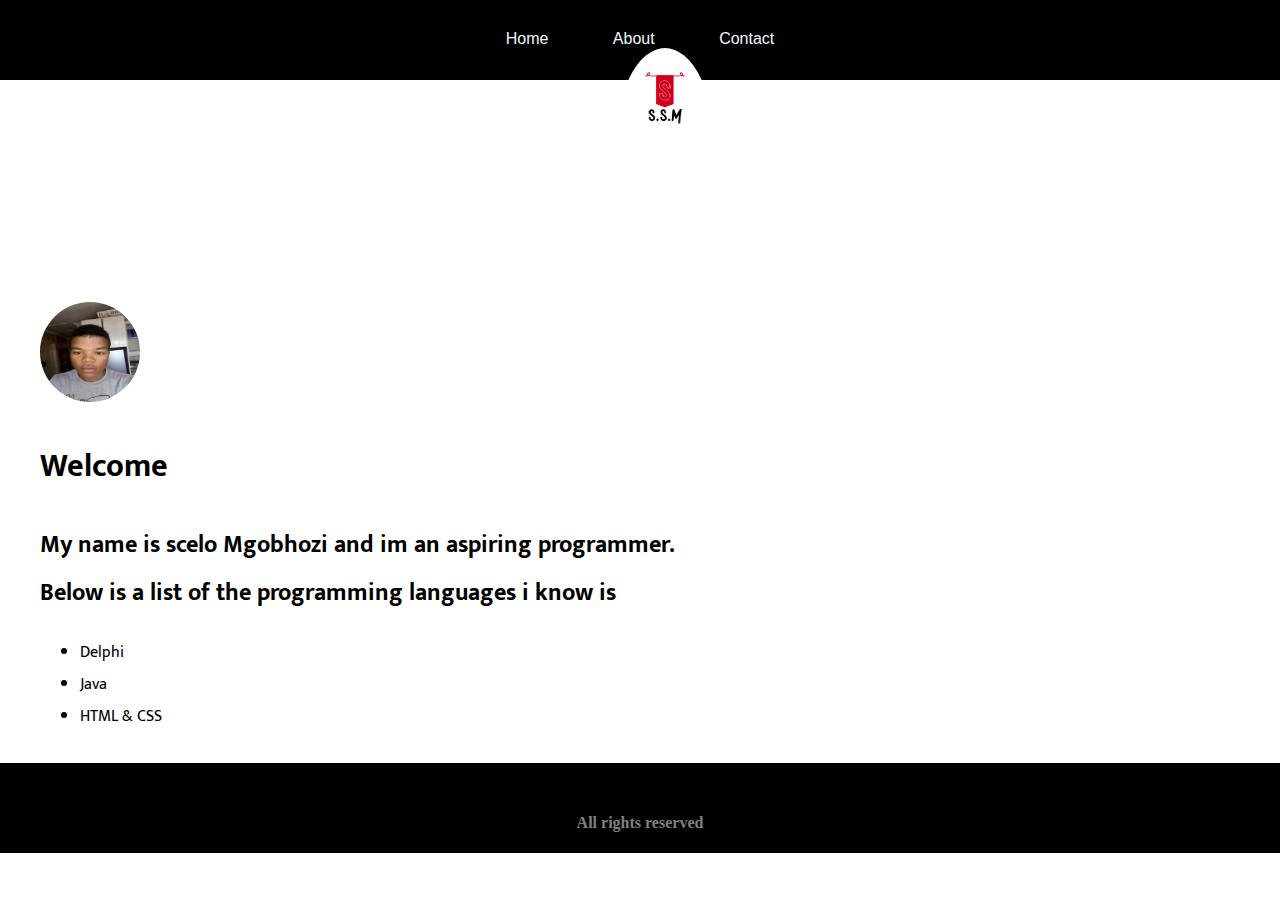
<file: index.html>
<!DOCTYPE html>
<html lang="en">
<head>
    <meta charset="UTF-8">
    <meta name="viewport" content="width=device-width, initial-scale=1.0">
    <meta http-equiv="X-UA-Compatible" content="ie=edge">
    <title>The site</title>
    <link rel="icon" href="css/favicon.ico">
    <link rel="stylesheet" href="css/styles.css">
    <link href="https://fonts.googleapis.com/css2?family=Mukta&display=swap" rel="stylesheet">
    
</head>
<body>
    <div class="Navigator">
     <nav>
      <a href="index.html"> Home</a>
      <a href="about.html"> About</a>
      <a href="contact.html"> Contact</a>
      
     </nav>
     <img class="Logo" src="css/logo_size.jpg" alt="Sicelo Mgobhozi">
    </div>
    <div class="container-body">

            <img class="sicelomgobhozi" src="css/IMG-20200410-WA0012.jpg" alt="sicelo Mgobhozi"> 
            <h1>Welcome</h1>
     
     
     <h2> My name is scelo Mgobhozi and im an aspiring programmer. <br> 
        Below is a list of the programming languages i know is </h2>  
      
    
      <ul>
      <li>Delphi </li>
      <li>Java</li>
      <li>HTML & CSS</li>



      </ul>

    </div>
    <div class="Footer">

     <h4> All rights reserved </h4>



    </div>
</body>
</html>
</file>
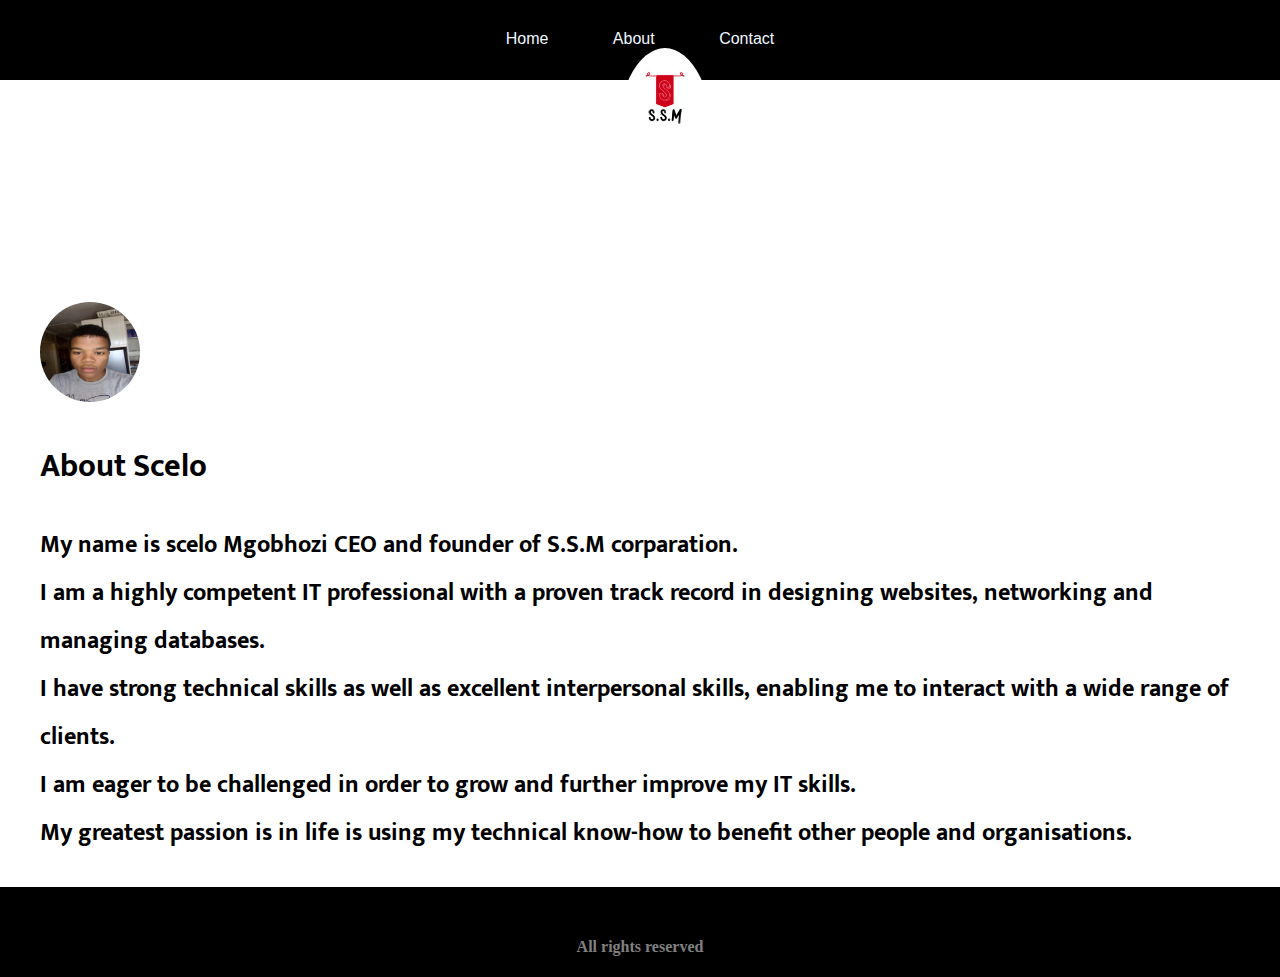
<file: about.html>
<!DOCTYPE html>
<html lang="en">
<head>
    <meta charset="UTF-8">
    <meta name="viewport" content="width=device-width, initial-scale=1.0">
    <meta http-equiv="X-UA-Compatible" content="ie=edge">
    <title>About</title>
    <link rel="stylesheet" href="css/styles.css">
    <link rel="icon" href="css/favicon.ico">
    <link href="https://fonts.googleapis.com/css2?family=Mukta&display=swap" rel="stylesheet">
</head>
<body>

        <div class="Navigator">
                <nav>
                 <a href="index.html"> Home</a>
                 <a href="about.html"> About</a>
                 <a href="contact.html"> Contact</a>
                 
                </nav>
                <img class="Logo" src="css/logo_size.jpg" alt="Sicelo Mgobhozi">
               </div>
               <div class="container-body">
           
                       <img class="sicelomgobhozi" src="css/IMG-20200410-WA0012.jpg" alt="sicelo Mgobhozi"> 
                       <h1>About Scelo</h1>
                
                
                <h2> My name is scelo Mgobhozi CEO and founder of S.S.M  corparation. <br> 
                    I am a highly competent IT professional with a proven track record in designing websites, networking and managing databases. <br>
                     I have strong technical skills as well as excellent interpersonal skills, enabling me to interact with a wide range of clients. <br>
                     I am eager to be challenged in order to grow and further improve my IT skills. <br>
                      My greatest passion is in life is using my technical know-how to benefit other people and organisations. </h2>  
                   </div>
                
                <div class="Footer">
            
                 <h4> All rights reserved </h4>
            
            
            
                </div>
                
    
</body>
</html>
</file>
<file: css/styles.css>
body{
    margin-top: 0;
    margin-left: 0;
    margin-right: 0;
    margin-bottom: 0;
}




.Navigator{
    background-color: black;
    height: 50px;
    font-family: 'Montserrat Subrayada', sans-serif;
    text-decoration: none;
    padding-top: 30px;
    text-align: center;
    display: inline-block;
    width: 100%;
}

a{
    padding: 30px;
    color: aliceblue;
    text-decoration-line: none;
    
}
a:hover{
    color: #6c567b;
}
.container-body{
    font-family: 'Mukta', sans-serif;
    margin-left: 40px;
    margin-right: 40px;
    
    margin-bottom:30px; 
    line-height: 2;
    
}
img{
    width :100px;
    height: 100px;
    border-radius: 50%;
    
}
.sicelomgobhozi{
    
    margin-right: 300px;
    margin-top: 50px;
}
.Logo{
    text-align: left;
    margin-left: 50px;
    padding-bottom: 100px;
    text-align: left;
}
.Footer{
    color: gray;
    font-size: 12;
    background-color: black;
    height: 60px;
    text-align: center;
    padding-top: 30px;
    margin-bottom: 0;
}
input{
    width: 50%;
    
        width: 100%;
        padding: 12px 20px;
        margin: 8px 0;
        box-sizing: border-box;
        border: none;
        border-bottom: 2px solid black;
      
}
.Contact{
    text-align: center;
 margin-left: 60px;
 margin-right: 60px;
 margin-bottom: 20px;
}
form{
    font-family: 'Montserrat Subrayada', sans-serif;
    text-align: left;
}
.myButton {
	background-color:#000000;
	border:2px solid #000000;
	display:inline-block;
	cursor:pointer;
	color:#ffffff;
	font-family:Courier New;
	font-size:17px;
	padding:11px 67px;
	text-decoration:none;
    text-shadow:0px 1px 0px #000000;
    
}
.myButton:hover {
	background-color:#0a0a09;
}
.myButton:active {
	position:relative;
	top:1px;
}
</file>
